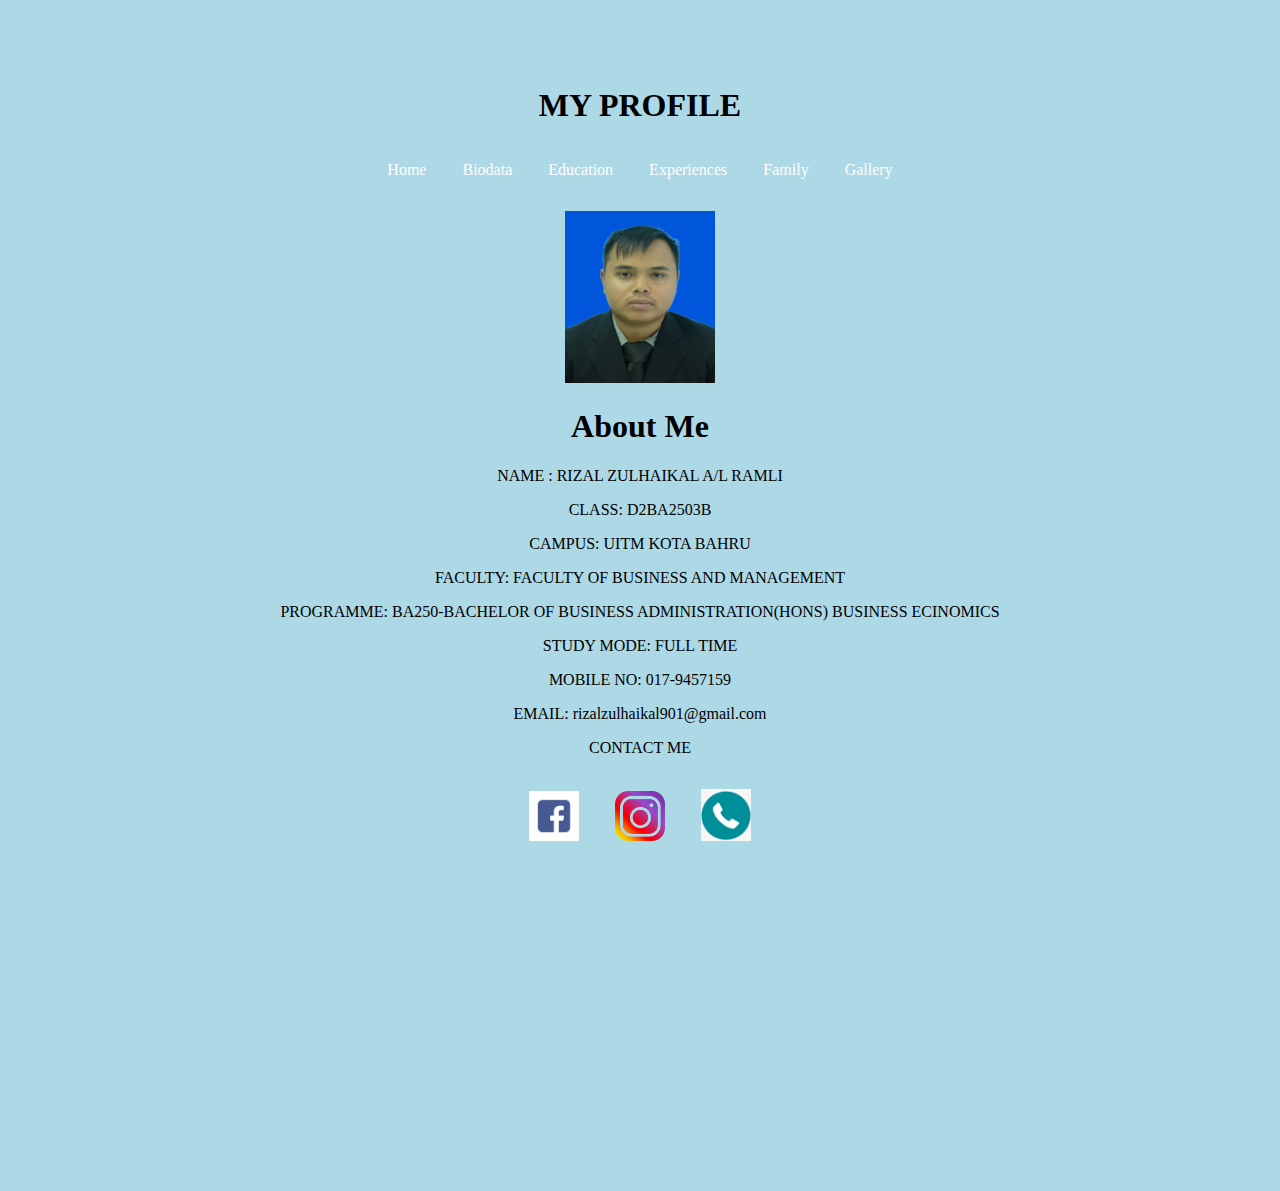
<file: index.html>
<!DOCTYPE html>
<html>
<head>
    <center>
    <title>Hperlink Tutorial</title>
    <br><h1></h1><br>
    <link rel="stylesheet" href="style.css">
    
</head>
<body>

<h1>MY PROFILE </h1>
<a href="index.html">Home</a>
<a href="biodata.html">Biodata</a>
<a href="education.html">Education</a>
<a href="experiences.html">Experiences</a>
<a href="family.html">Family</a>
<a href="gallery.html">Gallery</a>

</body>
</html>

<p>
    <img src="images/ufuture.png" alt="ufuture" class="ufuture height="130px" width="150px">


     <h1>About Me</h1>
     <div>
     <u1 class="ufuture1"
     <p>NAME : RIZAL ZULHAIKAL A/L RAMLI</p>
     <P>CLASS: D2BA2503B</P>
     <P>CAMPUS: UITM KOTA BAHRU</P>
     <P>FACULTY: FACULTY OF BUSINESS AND MANAGEMENT</P>
     <P>PROGRAMME: BA250-BACHELOR OF BUSINESS ADMINISTRATION(HONS) BUSINESS ECINOMICS</P>
     <P>STUDY MODE: FULL TIME</P>
     <P>MOBILE NO: 017-9457159</P>
     <P>EMAIL: rizalzulhaikal901@gmail.com</P>
     </u1>
     </div>
     </body>
     </html>

</p>

<footer>
    <p>CONTACT ME</p>
    <a href="https://www.facebook.com" target="_blank"><img src="images/FB.png" width="50px"></a>
    <a href="https://www.instagram.com" target="_blank"><img src="images/Instagram-Icon.png" width="50px"></a>
    <a href="tel:+60179457159" target="_blank"><img src="images/phone.png" width="50px"></a>
    <br><br>
    <div>
    <iframe src="https://www.google.com/maps/embed?pb=!1m18!1m12!1m3!1d509953.2974577859!2d102.82311415223744!3d3.091960598424415!2m3!1f0!2f0!3f0!3m2!1i1024!2i768!4f13.1!3m3!1m2!1s0x31cf0937dfb81e2f%3A0x9c991b220fc6a7f9!2sMuadzam%20Shah%2C%20Pahang!5e0!3m2!1sen!2smy!4v1675262676718!5m2!1sen!2smy" width="400" height="300" style="border:0;" allowfullscreen="" loading="lazy" referrerpolicy="no-referrer-when-downgrade"></iframe>
    </div>
</footer>
</file>
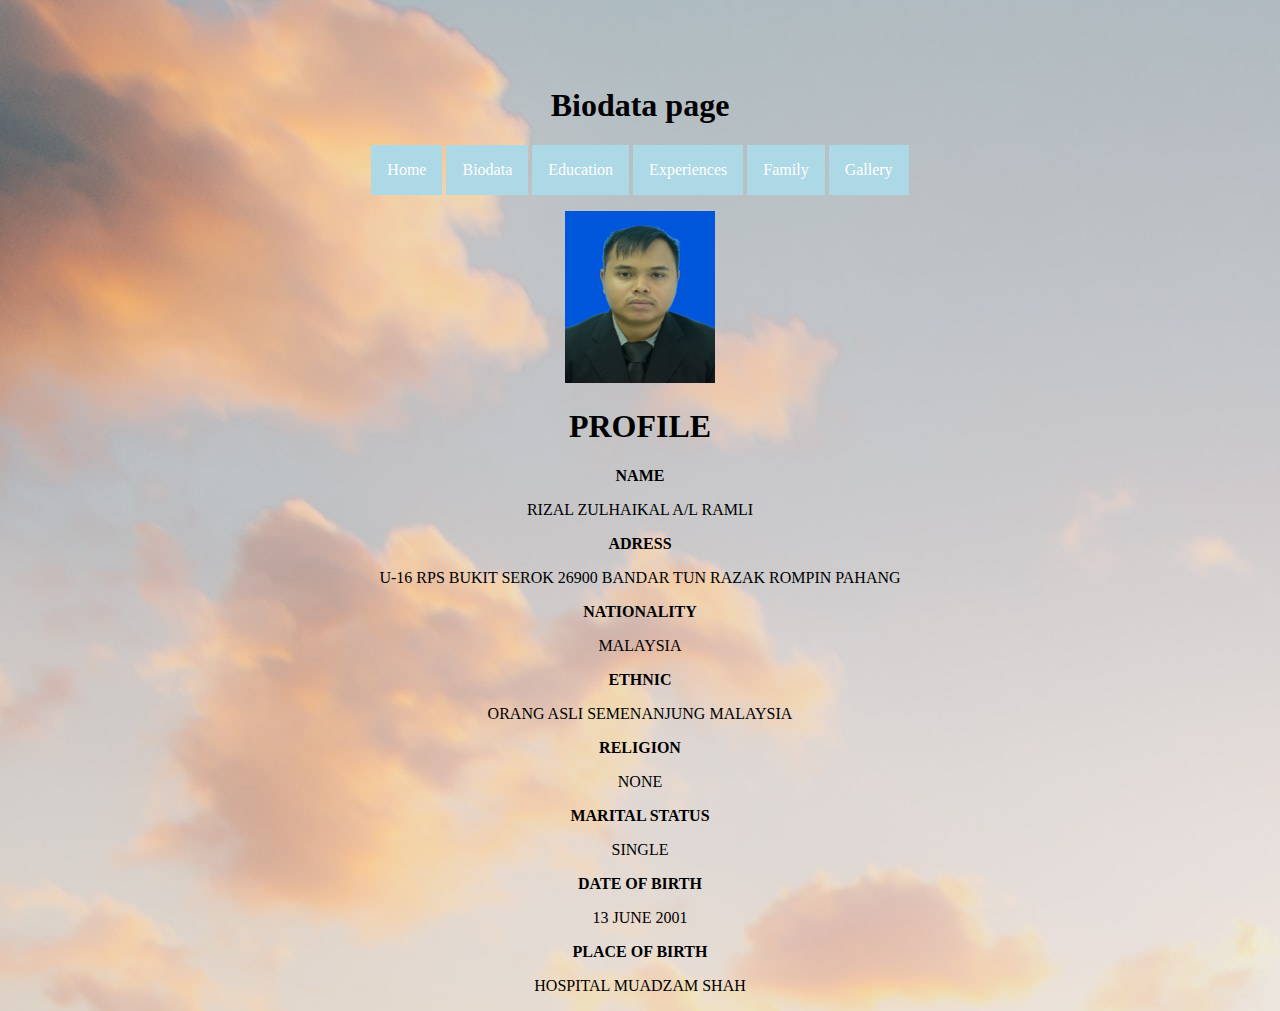
<file: biodata.html>
<!DOCTYPE html>
<html>
<head>
    <center>
    <title>Biodata</title>
    <br><h1></h1><br>
    <link rel="stylesheet" href="style.css">
</head>
<body background="images/gambar lautan.jpg">
    
<h1>Biodata page</h1> <a href="index.html">Home</a>
<a href="biodata.html">Biodata</a>
<a href="education.html">Education</a>
<a href="experiences.html">Experiences</a>
<a href="family.html">Family</a>
<a href="gallery.html">Gallery</a>
 

</body>
</html>


<p>
    <img src="images/ufuture.png" alt="ufuture" class="ufuture height="130px" width="150px">


     <h1>PROFILE</h1>
     <div>
     <u1 class="ufuture2">
     <p><b>NAME</b></p>
        <li>RIZAL ZULHAIKAL A/L RAMLI</li>
     <P><b>ADRESS</b></P>
        <li> U-16 RPS BUKIT SEROK 26900 BANDAR TUN RAZAK ROMPIN PAHANG</li>
     <P><b>NATIONALITY</b></P>
        <li>MALAYSIA</li>
     <P><b>ETHNIC</b></P>
        <li>ORANG ASLI SEMENANJUNG MALAYSIA</li>
     <P><b>RELIGION</b></P>
        <li>NONE</li>
     <P><b>MARITAL STATUS</b></P>
        <li>SINGLE</li>
     <P><b>DATE OF BIRTH</b></P>
        <li>13 JUNE 2001</li>
     <P><b>PLACE OF BIRTH</b></P>
        <li>HOSPITAL MUADZAM SHAH</li>
     </u1>
     </div>
     </body>
     </html>

</p>
</file>
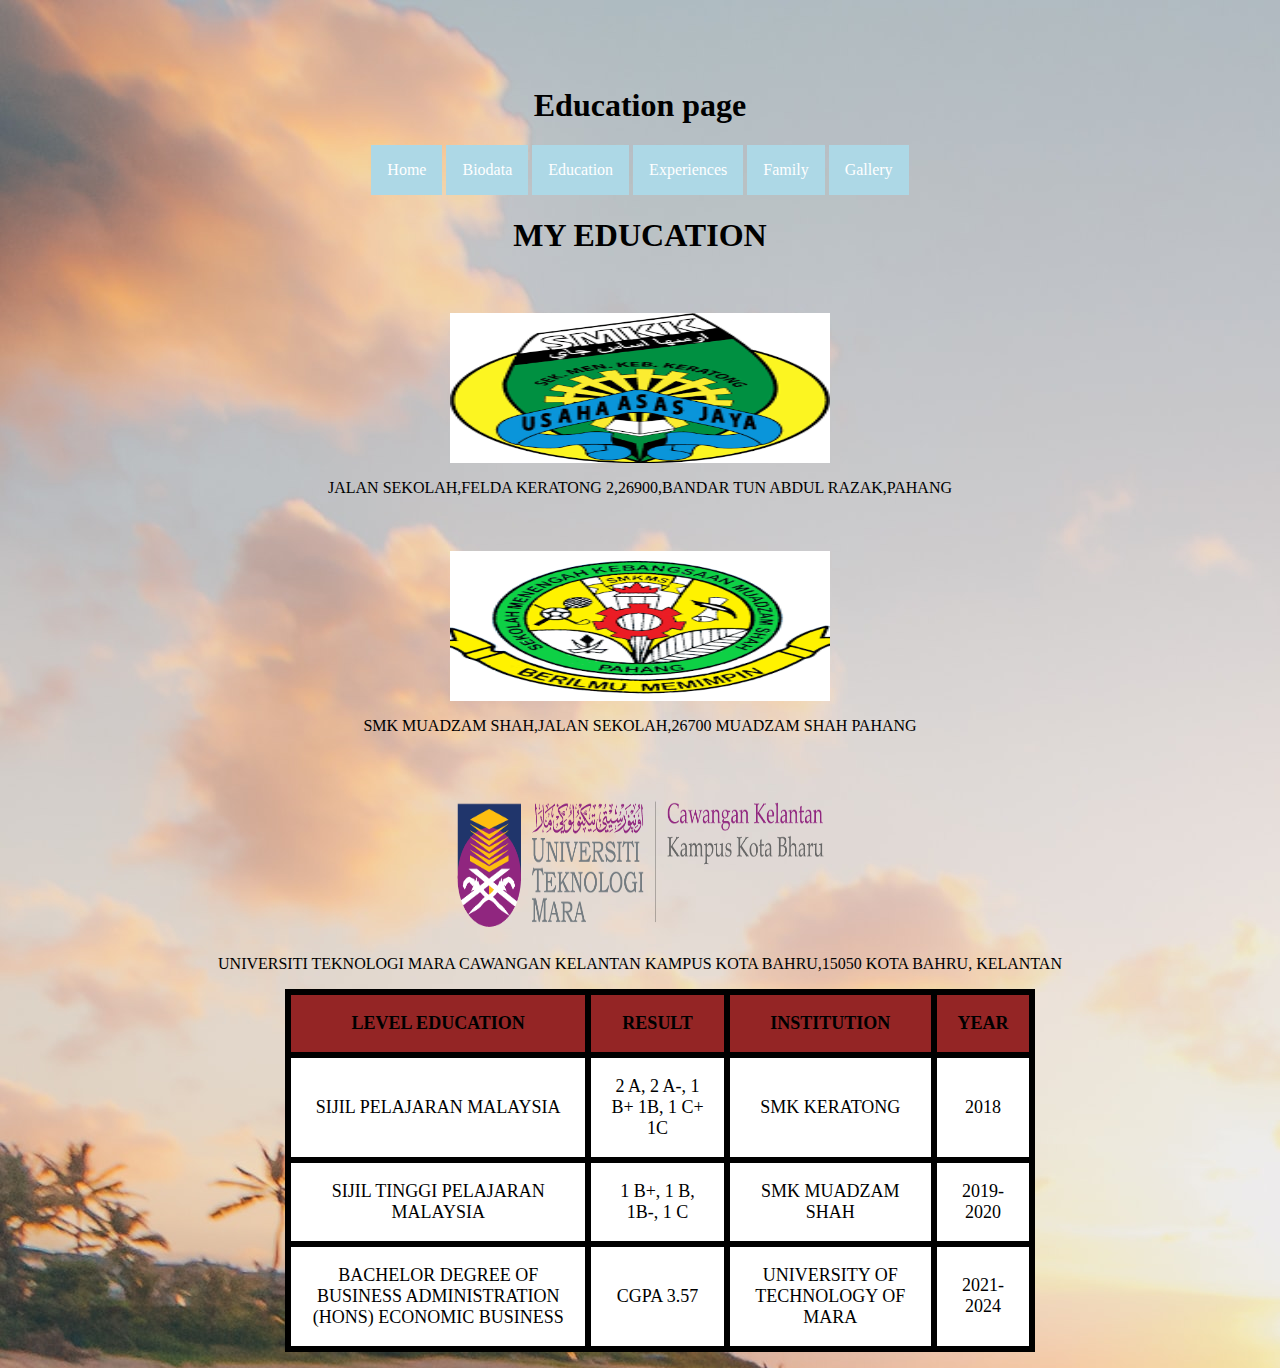
<file: education.html>
<!DOCTYPE html>
<html>
<head>
    <center>
    <title>Education</title>
    <br><h1></h1><br>
    <link rel="stylesheet" href="style.css">
</head>
<body background="images/gambar lautan.jpg">
    
<h1>Education page</h1> <a href="index.html">Home</a>
<a href="biodata.html">Biodata</a>
<a href="education.html">Education</a>
<a href="experiences.html">Experiences</a>
<a href="family.html">Family</a>
<a href="gallery.html">Gallery</a>

</body>
</html>

<P>
<h1>MY EDUCATION</h1>
     <div>
     
     
     </div>
     </body>
     </html>
</P>

<img src="images/smk keratong.png" class="smk">
<p>JALAN SEKOLAH,FELDA KERATONG 2,26900,BANDAR TUN ABDUL RAZAK,PAHANG</p>
<img src="images/smk muadzam shah.png" class="smk1">
<p>SMK MUADZAM SHAH,JALAN SEKOLAH,26700 MUADZAM SHAH PAHANG</p>
<img src="images/uitm kb.png" class="smk">
<p>UNIVERSITI TEKNOLOGI MARA CAWANGAN KELANTAN KAMPUS KOTA BAHRU,15050 KOTA BAHRU, KELANTAN</p>


<div>
    <ul>
        <table>
        <tr>
            <th>LEVEL EDUCATION</th>
            <th>RESULT</th>
            <th>INSTITUTION</th>
            <th>YEAR</th>
            </tr>

        </tr>
        <td>SIJIL PELAJARAN MALAYSIA</td>
        <td>2 A, 2 A-, 1 B+ 1B, 1 C+ 1C</td>
        <td>SMK KERATONG</td>
        <td>2018</td>

        </tr>
        <td>SIJIL TINGGI PELAJARAN MALAYSIA</td>
        <td>1 B+, 1 B, 1B-, 1 C</td>
        <td>SMK MUADZAM SHAH</td>
        <td>2019-2020</td>

        </tr>
        <td>BACHELOR DEGREE OF BUSINESS ADMINISTRATION (HONS) ECONOMIC BUSINESS</td>
        <td>CGPA 3.57</td>
        <td>UNIVERSITY OF TECHNOLOGY OF MARA</td>
        <td>2021-2024</td>
        </table>

    </ul>
</div>
</file>
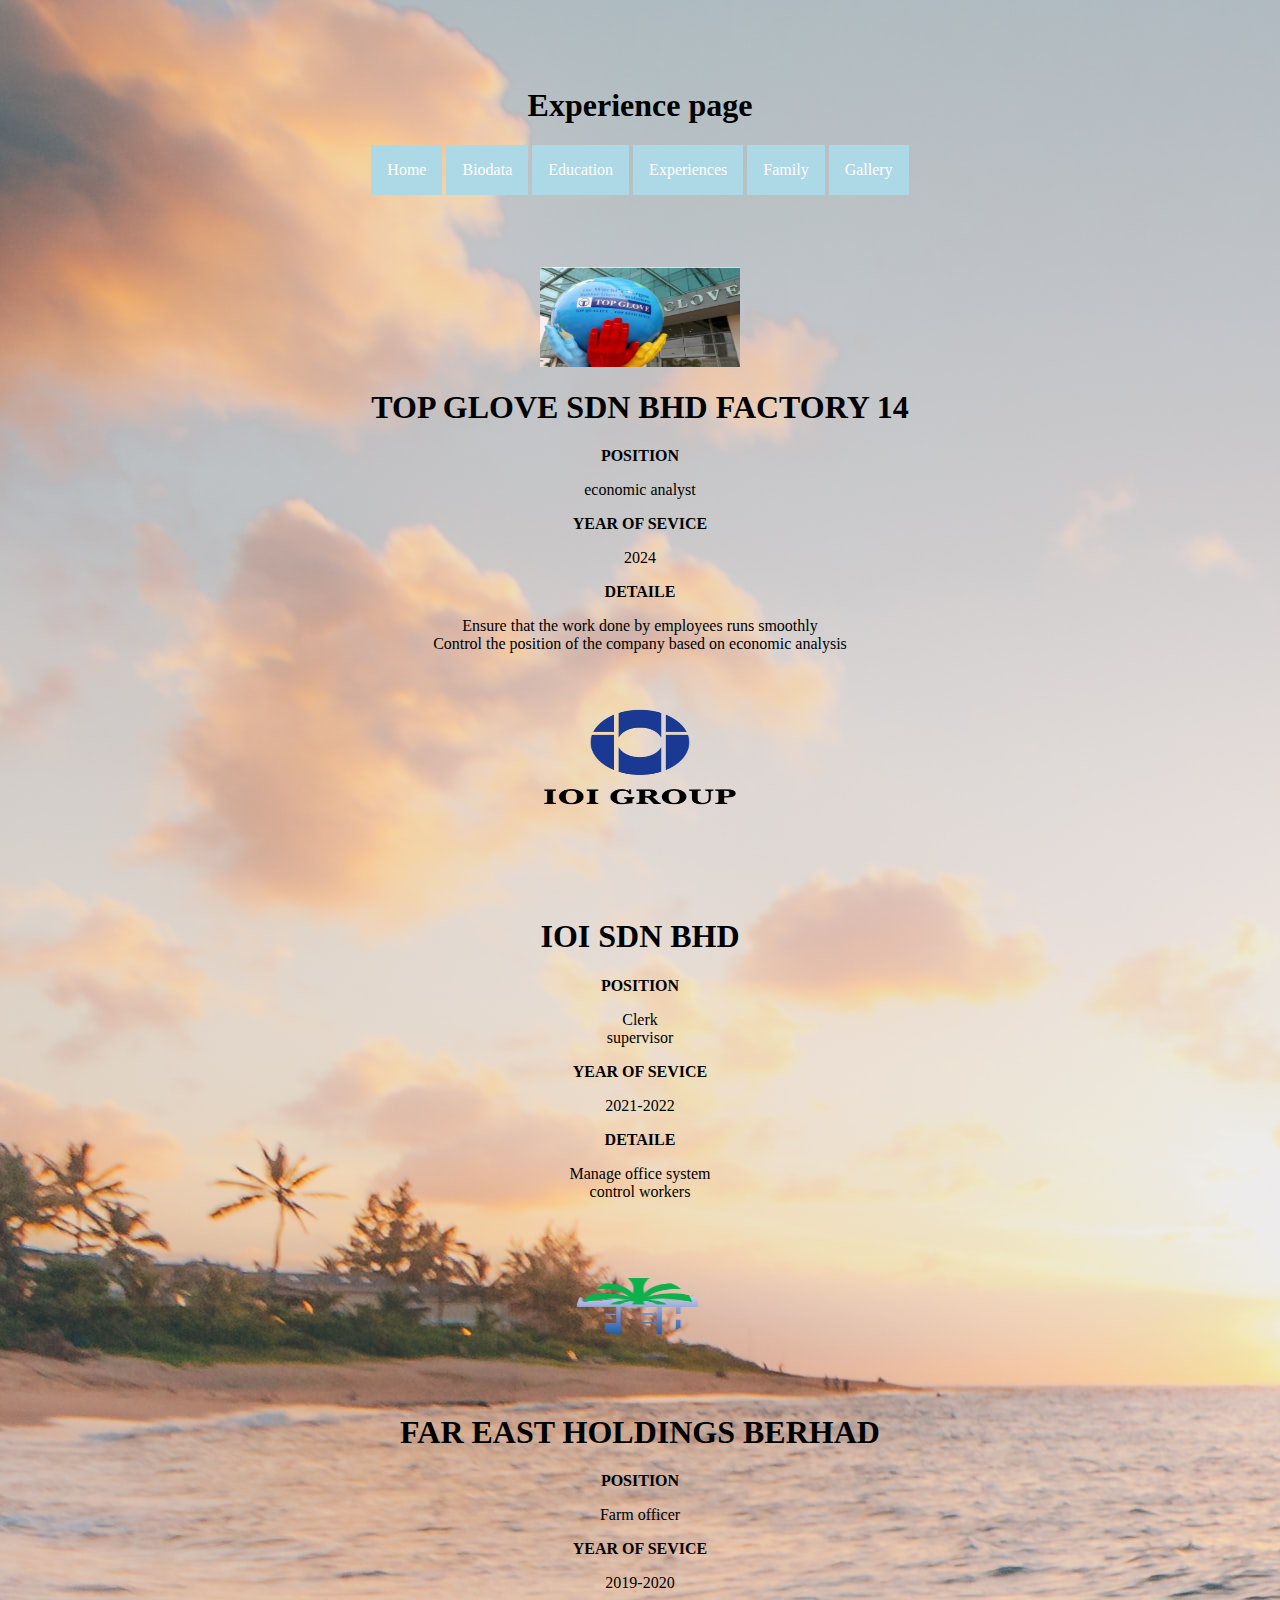
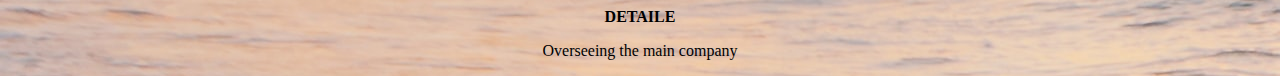
<file: experiences.html>
<!DOCTYPE html>
<html>
<head>
    <center>
    <title>Experience</title>
    <br><h1></h1><br>
    <link rel="stylesheet" href="style.css">
</head>
<body background="images/gambar lautan.jpg">
    
<h1>Experience page</h1> 
<a href="index.html">Home</a>
<a href="biodata.html">Biodata</a>
<a href="education.html">Education</a>
<a href="experiences.html">Experiences</a>
<a href="family.html">Family</a>
<a href="gallery.html">Gallery</a>

</body>
</html>


<p>
    <br>
    <img src="images/top glove.png"alt="glove" class="glove" allign="center" width="30%" >
    <h1>TOP GLOVE SDN BHD FACTORY 14</h1>
     <div>
     <u1 class="GLOVE">
     <p><b>POSITION</b></p>
        <li>economic analyst</li>
     <P><b>YEAR OF SEVICE</b></P>
        <li>2024</li>
     <P><b>DETAILE</b></P>
        <li>Ensure that the work done by employees runs smoothly</li>
        <li>Control the position of the company based on economic analysis</li>
     </u1>
     </div>
     </body>
     </html>
    

</p>

<p>
    <p>
        <img src="images/ioi group.png"alt="ioi" class="ioi" allign="center" width="30%">

    </p>
    <br><br>
    <h1>IOI SDN BHD</h1>
     <div>
     <u1 class="IOI">
     <p><b>POSITION</b></p>
        <li>Clerk</li>
        <li>supervisor</li>
     <P><b>YEAR OF SEVICE</b></P>
        <li>2021-2022</li>
     <P><b>DETAILE</b></P>
        <li>Manage office system</li>
        <li>control workers</li>
     </u1>
     </div>
     </body>
     </html>
    
    

</p>
<p>
    <img src="images/far east.png"alt="far" class="far">
    <h1>FAR EAST HOLDINGS BERHAD</h1>
     <div>
     <u1 class="FAR">
     <p><b>POSITION</b></p>
        <li>Farm officer</li>
     <P><b>YEAR OF SEVICE</b></P>
        <li>2019-2020</li>
     <P><b>DETAILE</b></P>
        <li>Overseeing the main company</li>
     </u1>
     </div>
     </body>
     </html>

</p>
</file>
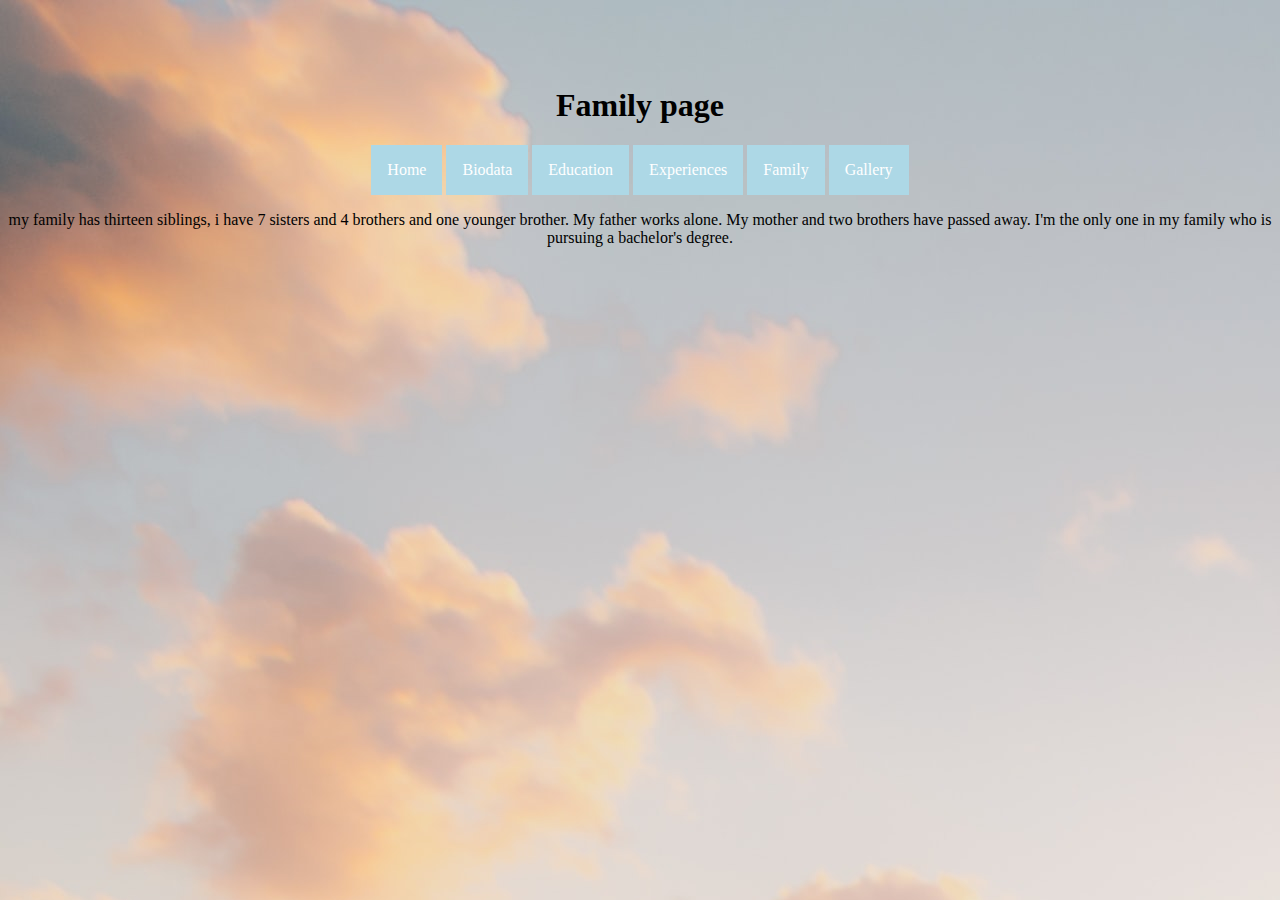
<file: family.html>
<!DOCTYPE html>
<html>
<head>
    <center>
    <title>Family</title>
    <br><h1></h1><br>
    <link rel="stylesheet" href="style.css">
</head>
<body background="images/gambar lautan.jpg">
    
<h1>Family page</h1>
<a href="index.html">Home</a>
<a href="biodata.html">Biodata</a>
<a href="education.html">Education</a>
<a href="experiences.html">Experiences</a>
<a href="family.html">Family</a>
<a href="gallery.html">Gallery</a>

</body>
</html>

<p>
    my family has thirteen siblings, i have 7 sisters and 4 brothers and one younger brother. My father works alone. My mother and two brothers have passed away. I'm the only one in my family who is pursuing a bachelor's degree.
</p>
</file>
<file: style.css>
body
    {
        background-color: lightblue;
    }

a:link, a:visited
      {
        background-color: lightblue;
        color: white;
        text-decoration: none;
        padding: 16px;
        text-align: center;
        display: inline-block;
        font-family: Verdana;
      }

a:visited
      {
        color: orange;
        background-color: rgb(155, 16, 86);
        text-decoration: none;
      }
a:hover 
      {
        color: blue;
        background-color: yellow;
        text-decoration: underline;
      }


a:active
     {
        color: rgb(161, 60, 111);
        background-color: yellow;
        text-decoration: underline;
     }


table,tr,td,th
{
  width: 50;
  margin: auto;
  font-size: 18px;
  padding: 18px;
  border-collapse: collapse;
  border: 6px solid black;
  text-align: center;
}

tr
{
  background-color: rgb(255, 255, 255);
}

table
{
  width: 750px;

}

tr:nth-child(1)
{
  background-color: rgb(148, 37, 37);
}

tr:hover
{
 background-color: aqua;
}

.smk
{
    display: block;
    width: 380px;
    height: 150px;
    margin-left: auto;
    margin-right: auto;
    padding-top: 3%;
}

.smk1
{
    display: block;
    width: 380px;
    height: 150px;
    margin-left: auto;
    margin-right: auto;
    padding-top: 3%;
}

.glove
{
  display:block ;
  width: 200px; ;
  height: 100px;
  margin-left:auto ;
  margin-right: auto;
  padding-top: 3%;
}

.ioi
{
  display: block;
  width: 200px;
  height: 100px;
  margin-left: auto;
  margin-right: auto;
  padding: 3%;
}

.far
{
  display: block;
  width: 200px;
  height: 100px;
  margin-left: auto;
  margin-right: auto;
  padding: 3%;
}
</file>
